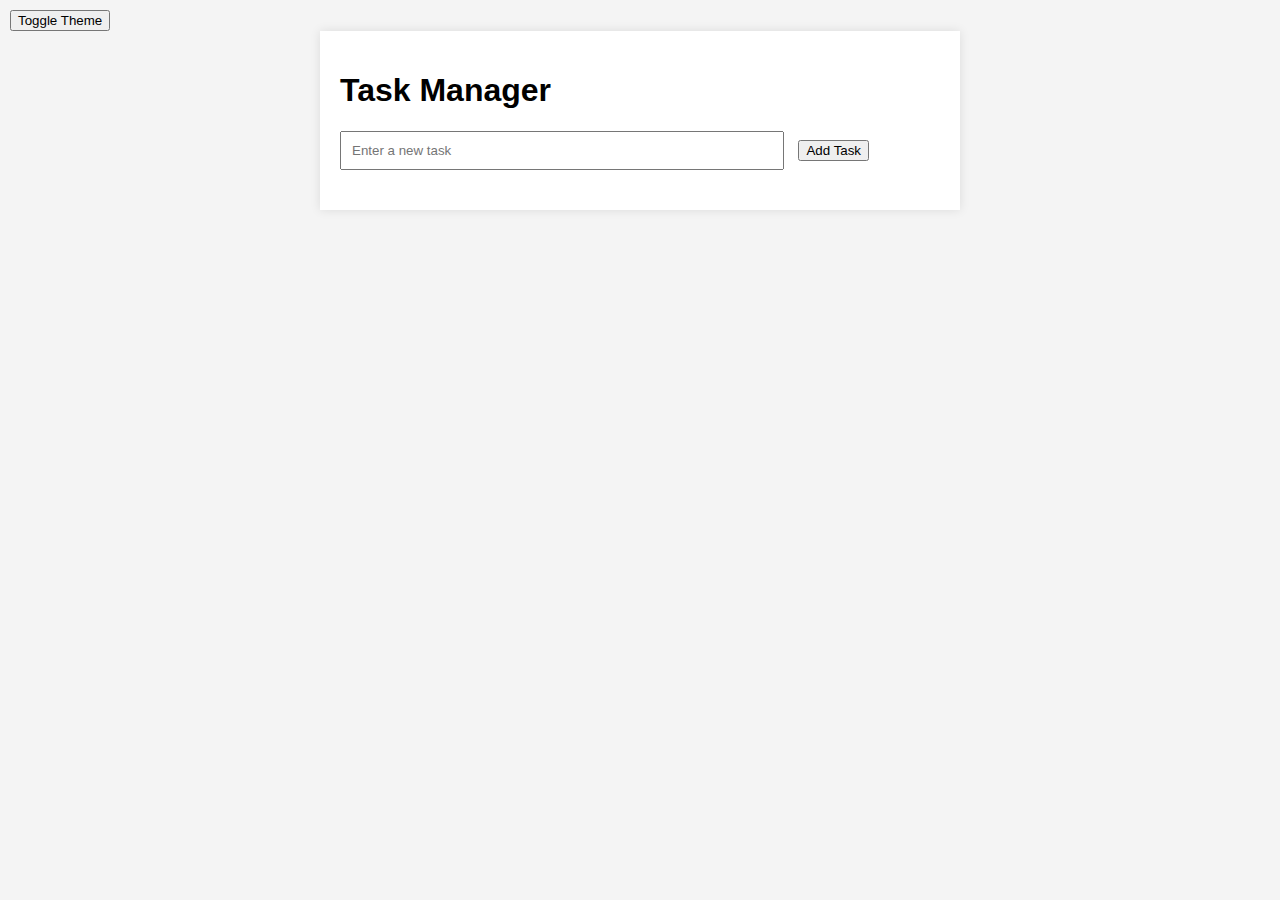
<file: class16-creatingATaskList/index.html>
<!DOCTYPE html>
<html lang="en">

<head>
  <meta charset="UTF-8">
  <meta name="viewport" content="width=device-width, initial-scale=1.0">
  <title>Task Manager</title>
  <link rel="stylesheet" href="style.css">
</head>

<body>
  <div id="theme-toggle">
    <button id="toggle-theme-btn">Toggle Theme</button>
  </div>
  <div id="task-manager">
    <h1>Task Manager</h1>
    <form id="task-form">
      <input type="text" id="task-input" placeholder="Enter a new task" required>
      <button type="submit">Add Task</button>
    </form>
    <ul id="task-list">
      
    </ul>
  </div>
  <script src="app.js"></script>
</body>

</html>
</file>
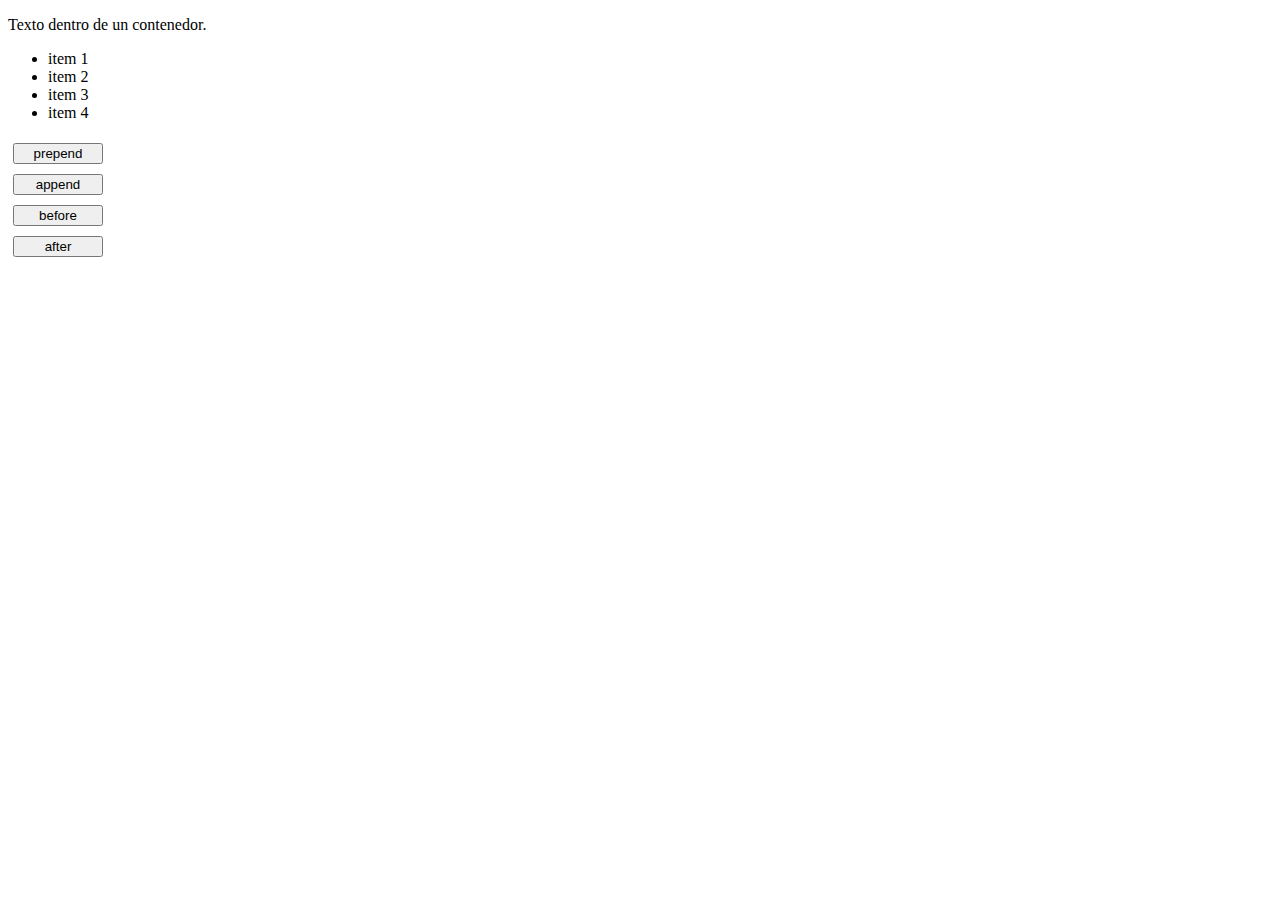
<file: class10-removeElements/removeElements.html>
<!DOCTYPE html>
<html lang="en">

<head>
  <meta charset="UTF-8">
  <meta name="viewport" content="width=device-width, initial-scale=1.0">
  <title>Document</title>
  <style>
    button {
      display: block;
      margin: 5px;
    }

    #listArea2 {
      display: flex;
      flex-direction: column;
      padding: 0;
      width: 100px;
    }
  </style>
</head>

<body>
  <section id="contentArea">
    <p>Texto dentro de un contenedor.</p>
  </section>
  <section>
    <ul id="listArea">

      <li>item 1</li>
      <li>item 2</li>
      <li>item 3</li>
      <li>item 4</li>

    </ul>
  </section>

  <ul id="listArea2">
  <button id="prepend">prepend</button>
  <button id="append">append</button>
  <button id="before">before</button>
  <button id="after">after</button>
  </ul>
  

  <script src="removeElements.js"></script>
</body>

</html>
</file>
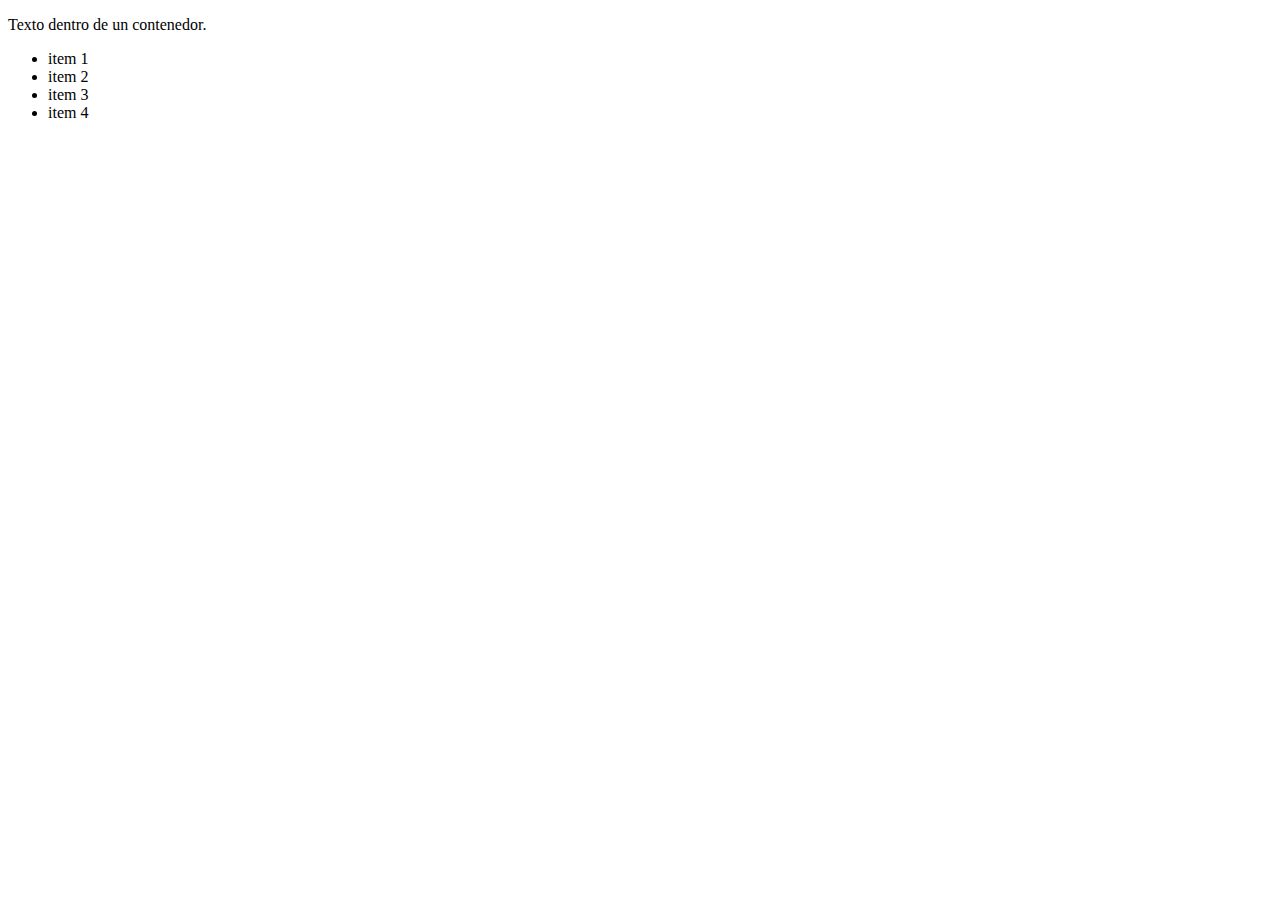
<file: class11-cloneAndReplace/cloneReplace.html>
<!DOCTYPE html>
<html lang="en">

<head>
  <meta charset="UTF-8">
  <meta name="viewport" content="width=device-width, initial-scale=1.0">
  <title>Document</title>
  <style>
    button {
      display: block;
      margin: 5px;
    }

    #listArea2 {
      display: flex;
      flex-direction: column;
      padding: 0;
      width: 100px;
    }
  </style>
</head>

<body>
  <section id="contentArea">
    <p>Texto dentro de un contenedor.</p>
  </section>
  <section>
    <ul id="listArea">

      <li>item 1</li>
      <li>item 2</li>
      <li>item 3</li>
      <li>item 4</li>

    </ul>
  </section>

  <script src="cloneReplace.js"></script>
</body>

</html>
</file>
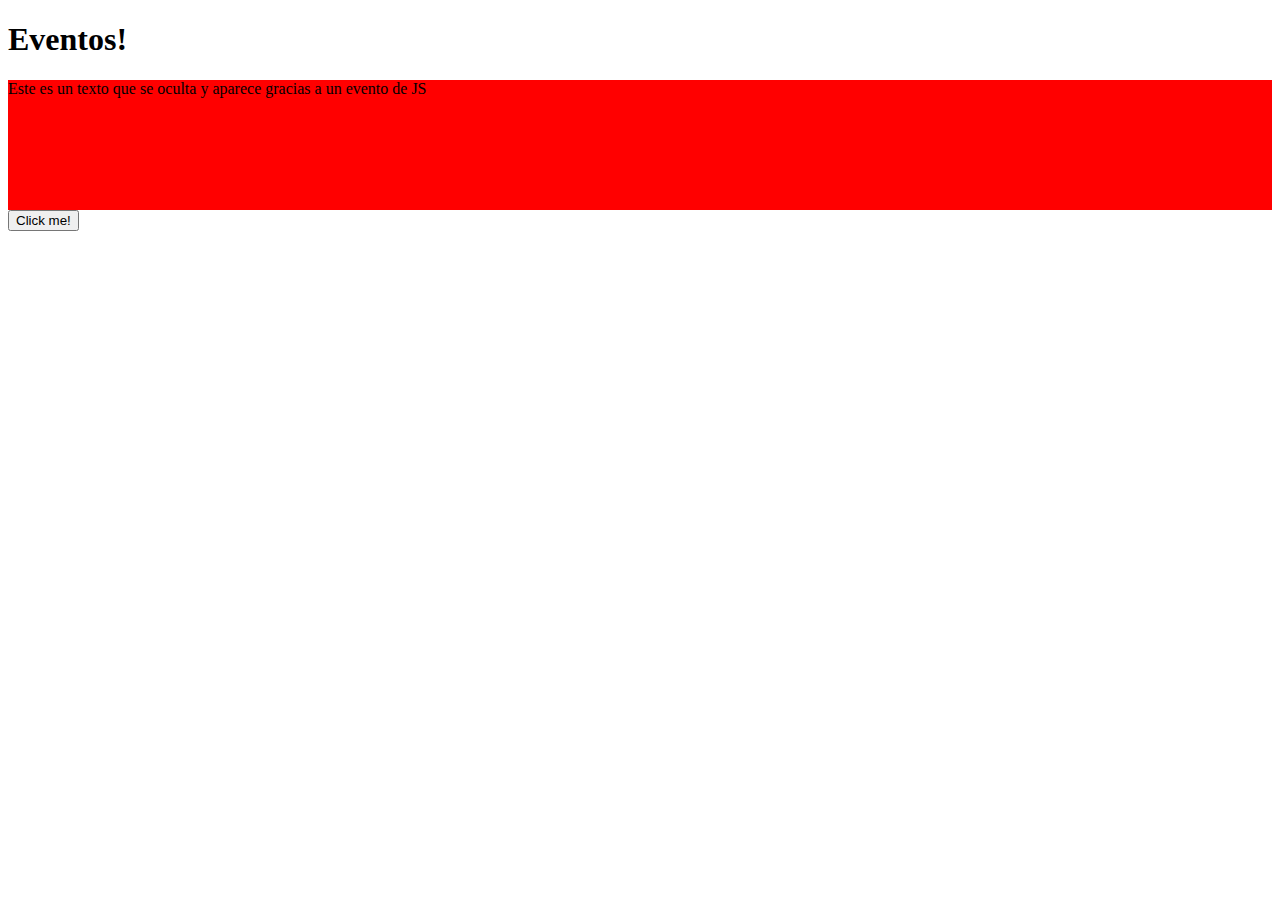
<file: class12-addingRemovingevents/add&removeEvents.html>
<!DOCTYPE html>
<html lang="en">

<head>
  <meta charset="UTF-8">
  <meta name="viewport" content="width=device-width, initial-scale=1.0">
  <title>Document</title>
  <style>
    .container {
      width: 100%;
      height: 130px;
      background-color: red;
    }
  </style>
</head>

<body>
  <main>
    <h1>Eventos!</h1>
    <div class="container">
      <p>Este es un texto que se oculta y aparece gracias a un evento de JS</p>
    </div>

    <button id="btn">Click me!</button>
  </main>
  <script src="add&removeEvents.js"></script>
</body>

</html>
</file>
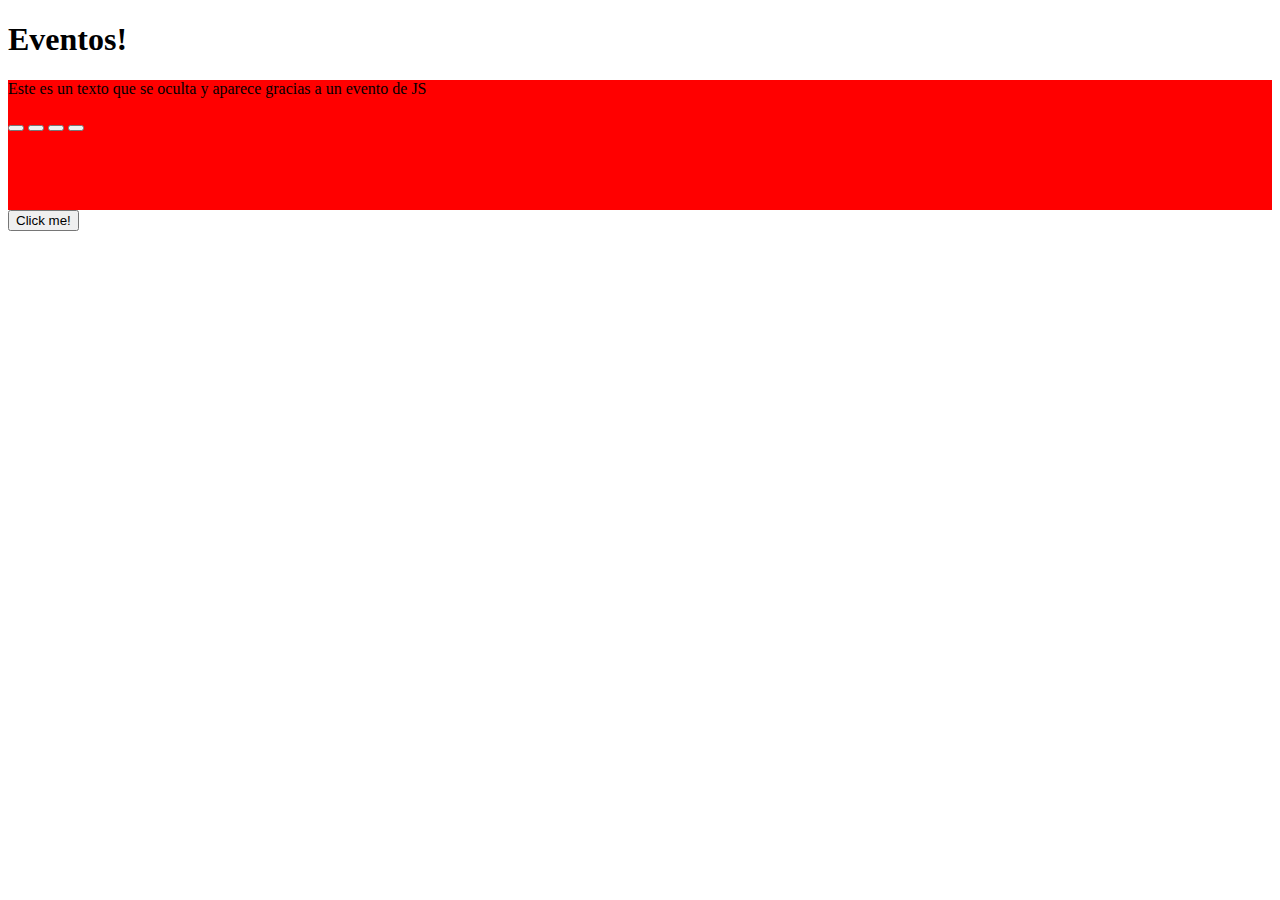
<file: class13-eventObject/eventObject.html>
<!DOCTYPE html>
<html lang="en">

<head>
  <meta charset="UTF-8">
  <meta name="viewport" content="width=device-width, initial-scale=1.0">
  <title>Document</title>
  <style>
    .container {
      width: 100%;
      height: 130px;
      background-color: red;
    }
  </style>
</head>

<body>
  <main>
    <h1>Eventos!</h1>
    <div class="container">
      <p>Este es un texto que se oculta y aparece gracias a un evento de JS</p>
      <button id="btn1"></button>
      <button id="btn2"></button>
      <button id="btn3"></button>
      <button id="btn4"></button>

    </div>

    <button id="btn">Click me!</button>
  </main>
  <script src="eventObject.js"></script>
</body>

</html>
</file>
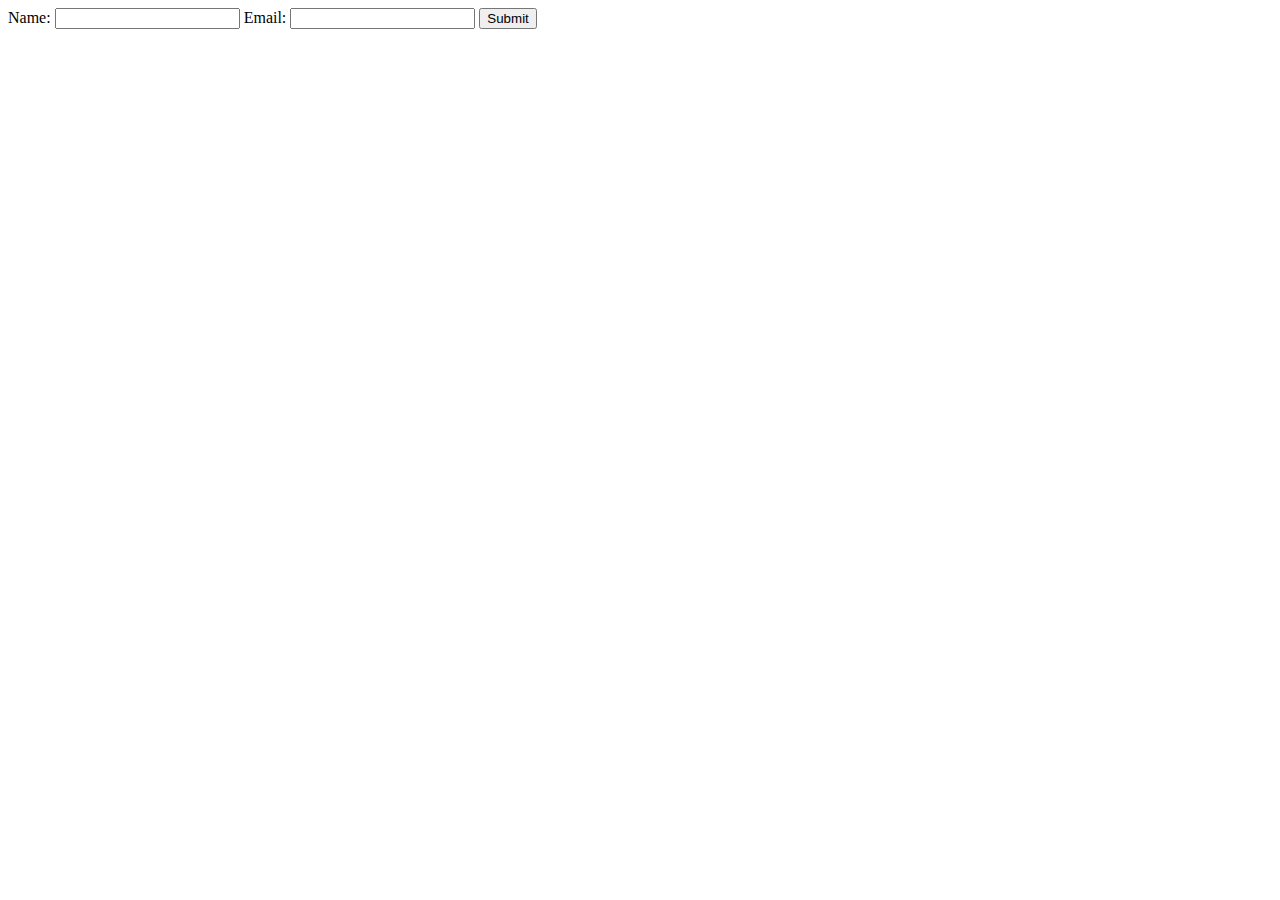
<file: class14-formHandle/formHandle.html>
<!DOCTYPE html>
<html lang="en">
<head>
  <meta charset="UTF-8">
  <meta name="viewport" content="width=device-width, initial-scale=1.0">
  <title>Document</title>
</head>
<body>
  <form id="form" action="#">
    <label for="name">Name:</label>
    <input type="text" name="name" id="name">
    <label for="mail">Email: </label>
    <input type="text" name="mail" id="mail">
    <input type="submit" value="Submit">
  </form>
  <script src="formHandle.js"></script>
</body>
</html>
</file>
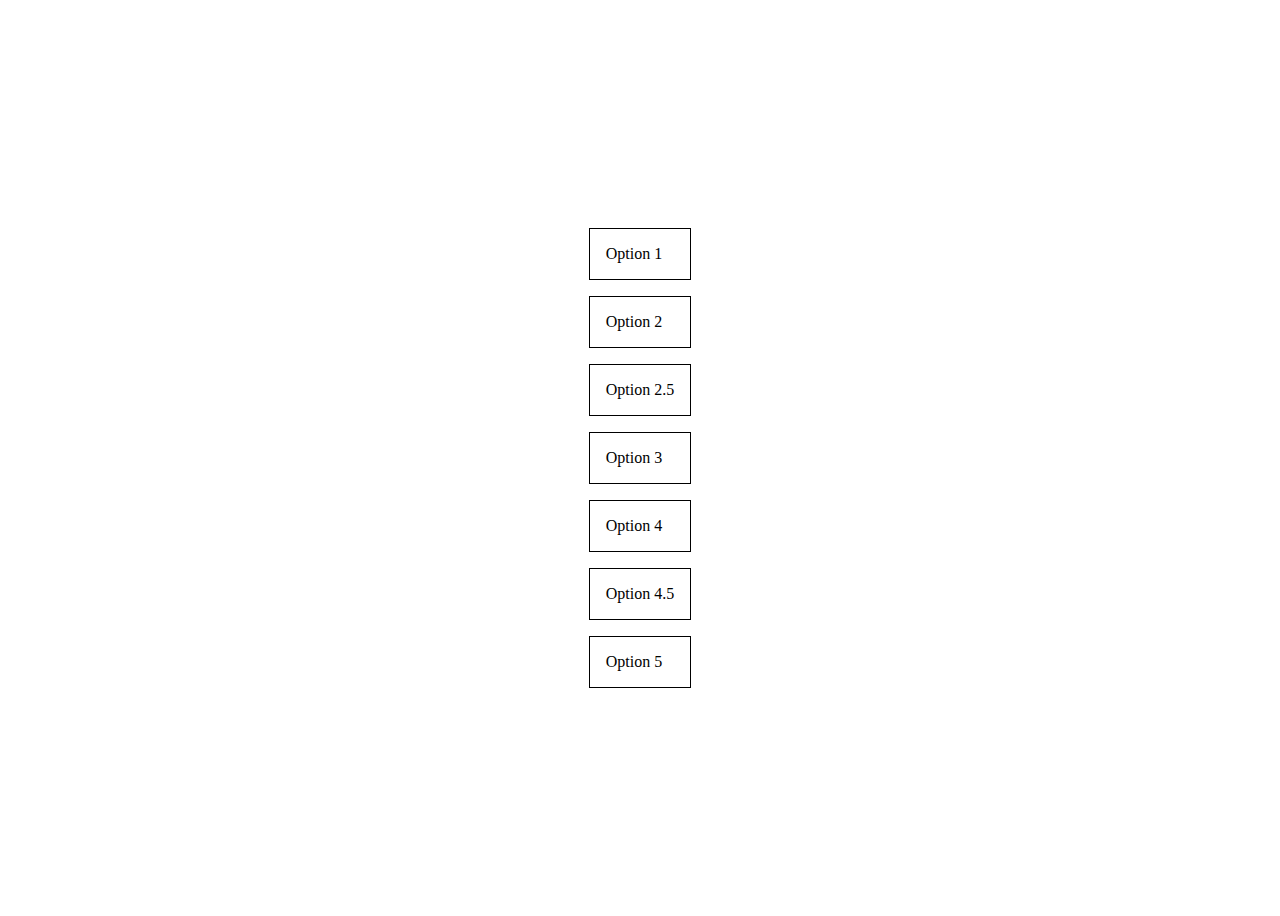
<file: class15-delegationPattern/delegationPattern.html>
<!DOCTYPE html>
<html lang="en">

<head>
  <meta charset="UTF-8">
  <meta name="viewport" content="width=device-width, initial-scale=1.0">
  <title>Document</title>

  <style>
    main {
      display: flex;
      justify-content: center;
      align-items: center;
      height: 100vh;
    }

    ul {
      list-style: none;
      padding: 0;
      margin: 0;
    }

    li {
      padding: 1rem;
      border: 1px solid black;
      margin: 1rem;
      cursor: pointer;
    }

    li:hover {
      background-color: #ccc;
    }

    .highlight {
      background-color: #81fa07;
      color: white;
    }
  </style>
</head>

<body>
  <main>
    <ul id="red">
      <li>Option 1</li>
      <li>Option 2</li>
        <ul>
          <li>Option 2.5</li>
        </ul>
      <li>Option 3</li>
      <li>Option 4</li>
      <ul>
        <li>Option 4.5</li>
      </ul>
      <li>Option 5</li>
    </ul>
  </main>
  <script src="delegationPattern.js"></script>
</body>

</html>
</file>
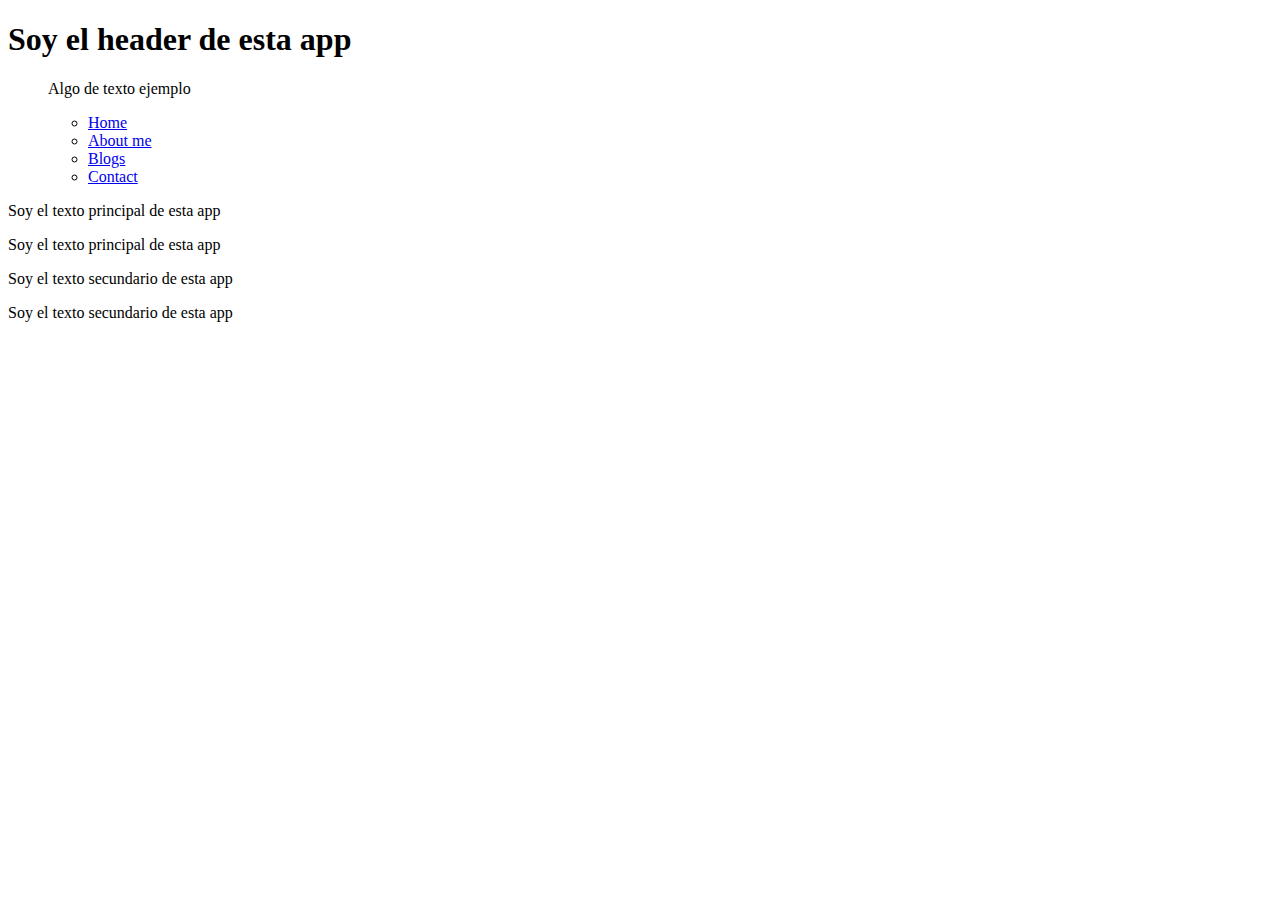
<file: class3-traversingDOM/traversingDOM.html>
<!DOCTYPE html>
<html lang="en">

<head>
  <meta charset="UTF-8">
  <meta name="viewport" content="width=device-width, initial-scale=1.0">
  <title>Traversing DOM</title>
</head>

<body>
  <header>
    <h1 id="app-title">Soy el header de esta app</h1>
    <menu>
      <p>Algo de texto ejemplo</p>
      <ul id="parent">
        <li><a href="#">Home</a></li>
        <li class="menu-items"><a href="#">About me</a></li>
        <li class="menu-items"><a href="#">Blogs</a></li>
        <li class="menu-items"><a href="#">Contact</a></li>
      </ul>
      <section></section>
    </menu>
  </header>
  <main>
    <section>
      <p>Soy el texto principal de esta <span>app</span></p>
    </section>
    <section>
      <p>Soy el texto principal de esta <span>app</span></p>
    </section>
    <section>
      <p>Soy el texto secundario de esta app</p>
      <p>Soy el texto secundario de esta app</p>
    </section>
  </main>
  <script src="traversingDOM.js"></script>
</body>

</html>
</file>
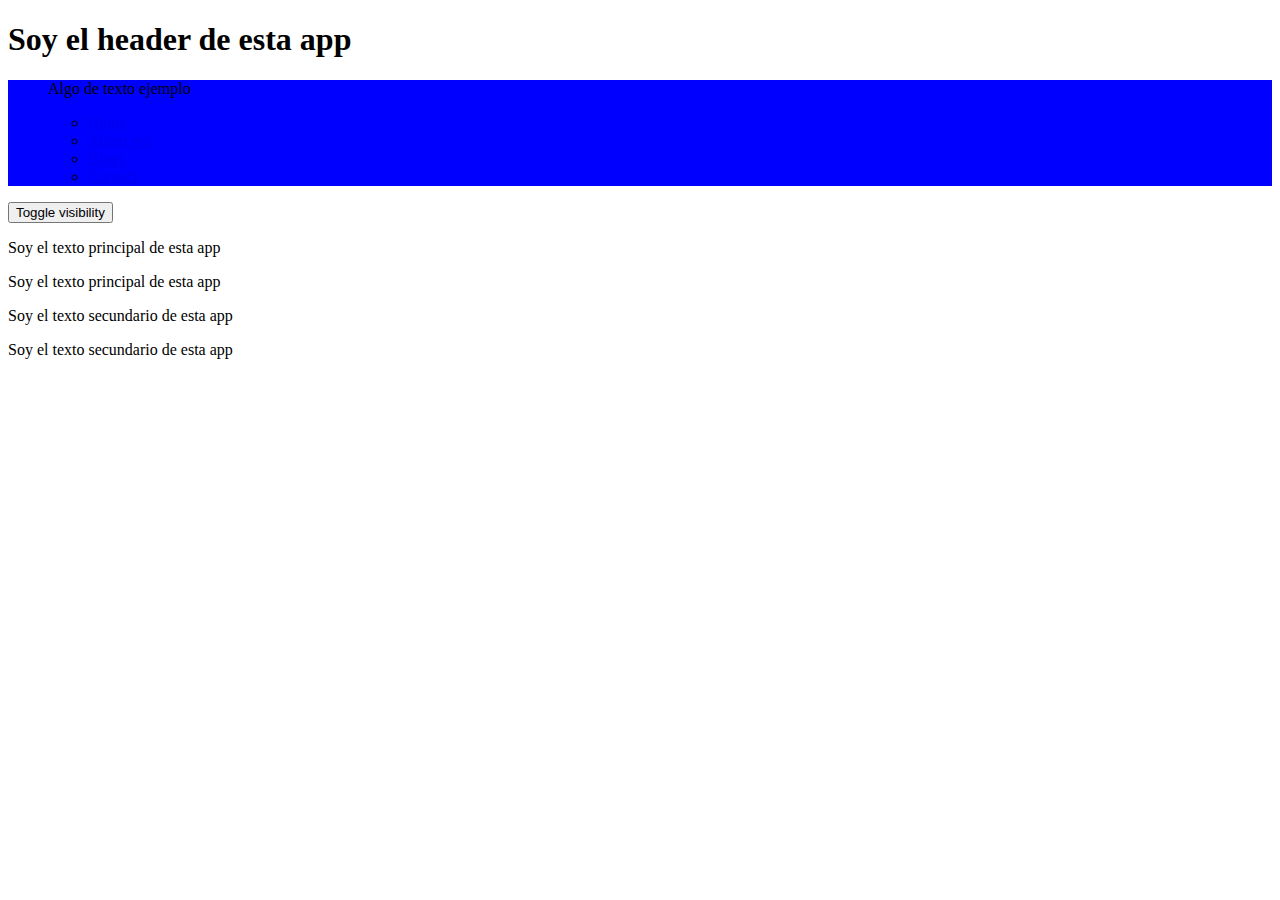
<file: class6-modifyingStyles/modifiyingStyles.html>
<!DOCTYPE html>
<html lang="en">

<head>
  <meta charset="UTF-8">
  <meta name="viewport" content="width=device-width, initial-scale=1.0">
  <title>Document</title>
  <style>
    .menu {
      background-color: blue;
      font-size: 16px;
    }

    .main-menu {
      color: green
    }

    .visible {
      display: block;
    }

    .invisible {
      display: none;
    }
  </style>
</head>

<body>
  <header>
    <h1 id="app-title">Soy el header de esta app</h1>
    <menu class="menu">
      <p>Algo de texto ejemplo</p>
      <ul id="parent">
        <li><a href="#">Home</a></li>
        <li class="menu-items"><a href="#">About me</a></li>
        <li class="menu-items"><a href="#">Blogs</a></li>
        <li class="menu-items"><a href="#">Contact</a></li>
      </ul>
      <section></section>
    </menu>
  </header>
  <main>
    <button>Toggle visibility</button>
    <section>
      <p>Soy el texto principal de esta <span>app</span></p>
    </section>
    <section>
      <p>Soy el texto principal de esta <span>app</span></p>
    </section>
    <section>
      <p>Soy el texto secundario de esta app</p>
      <p>Soy el texto secundario de esta app</p>
    </section>
  </main>
  <script src="modifiyingStyles.js"></script>
</body>

</html>
</file>
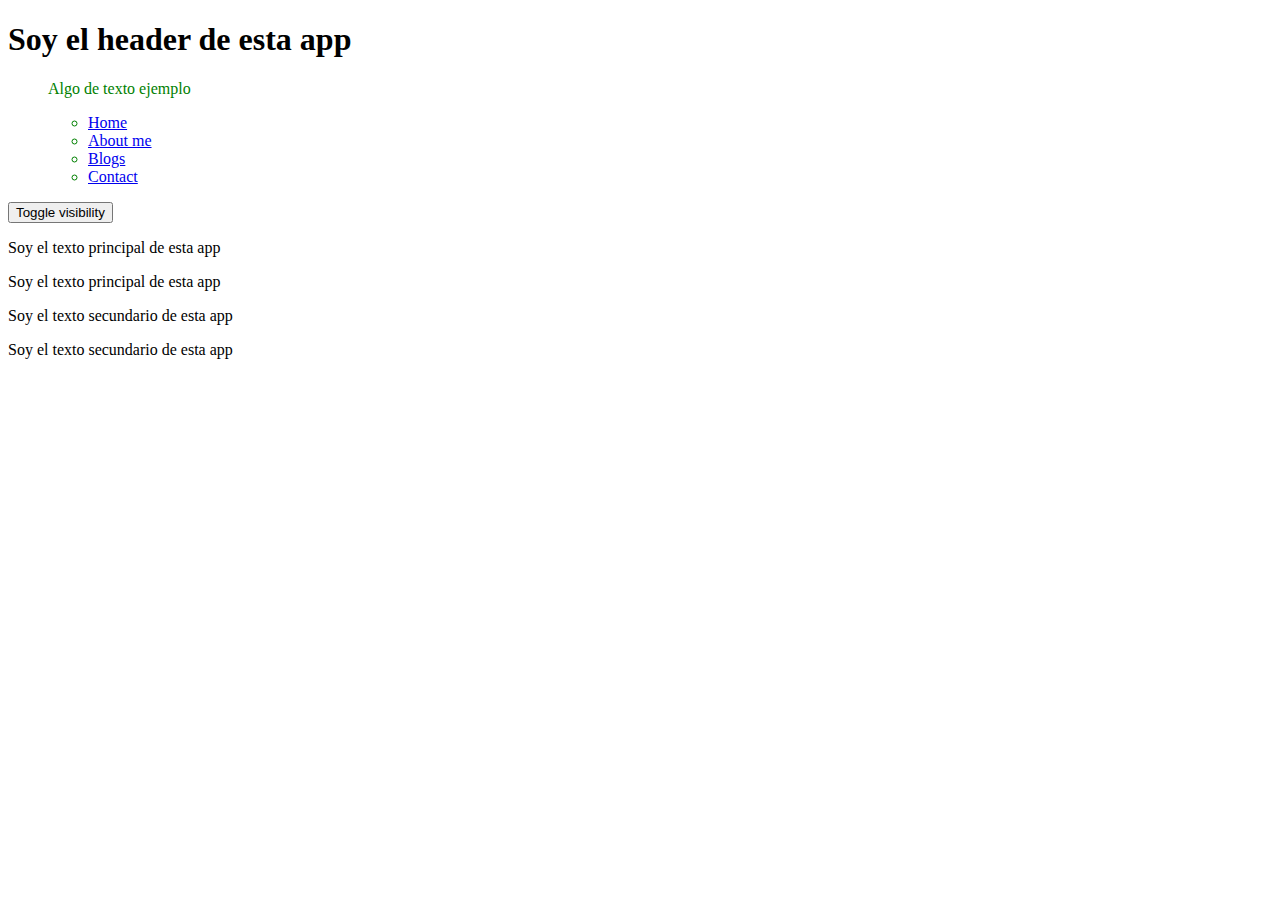
<file: class7-classListAndMethods/classListMethods.html>
<!DOCTYPE html>
<html lang="en">

<head>
  <meta charset="UTF-8">
  <meta name="viewport" content="width=device-width, initial-scale=1.0">
  <title>Document</title>
  <style>
    .menu {
      background-color: blue;
      font-size: 16px;
    }

    .main-menu {
      color: green
    }

    .visible {
      display: block;
    }

    .invisible {
      display: none;
    }
  </style>
</head>

<body>
  <header>
    <h1 id="app-title">Soy el header de esta app</h1>
    <menu class="menu">
      <p>Algo de texto ejemplo</p>
      <ul id="parent">
        <li><a href="#">Home</a></li>
        <li class="menu-items"><a href="#">About me</a></li>
        <li class="menu-items"><a href="#">Blogs</a></li>
        <li class="menu-items"><a href="#">Contact</a></li>
      </ul>
      <section></section>
    </menu>
  </header>
  <main>
    <button>Toggle visibility</button>
    <section>
      <p>Soy el texto principal de esta <span>app</span></p>
    </section>
    <section>
      <p>Soy el texto principal de esta <span>app</span></p>
    </section>
    <section>
      <p>Soy el texto secundario de esta app</p>
      <p>Soy el texto secundario de esta app</p>
    </section>
  </main>
  <script src="classListMethods.js"></script>
</body>

</html>
</file>
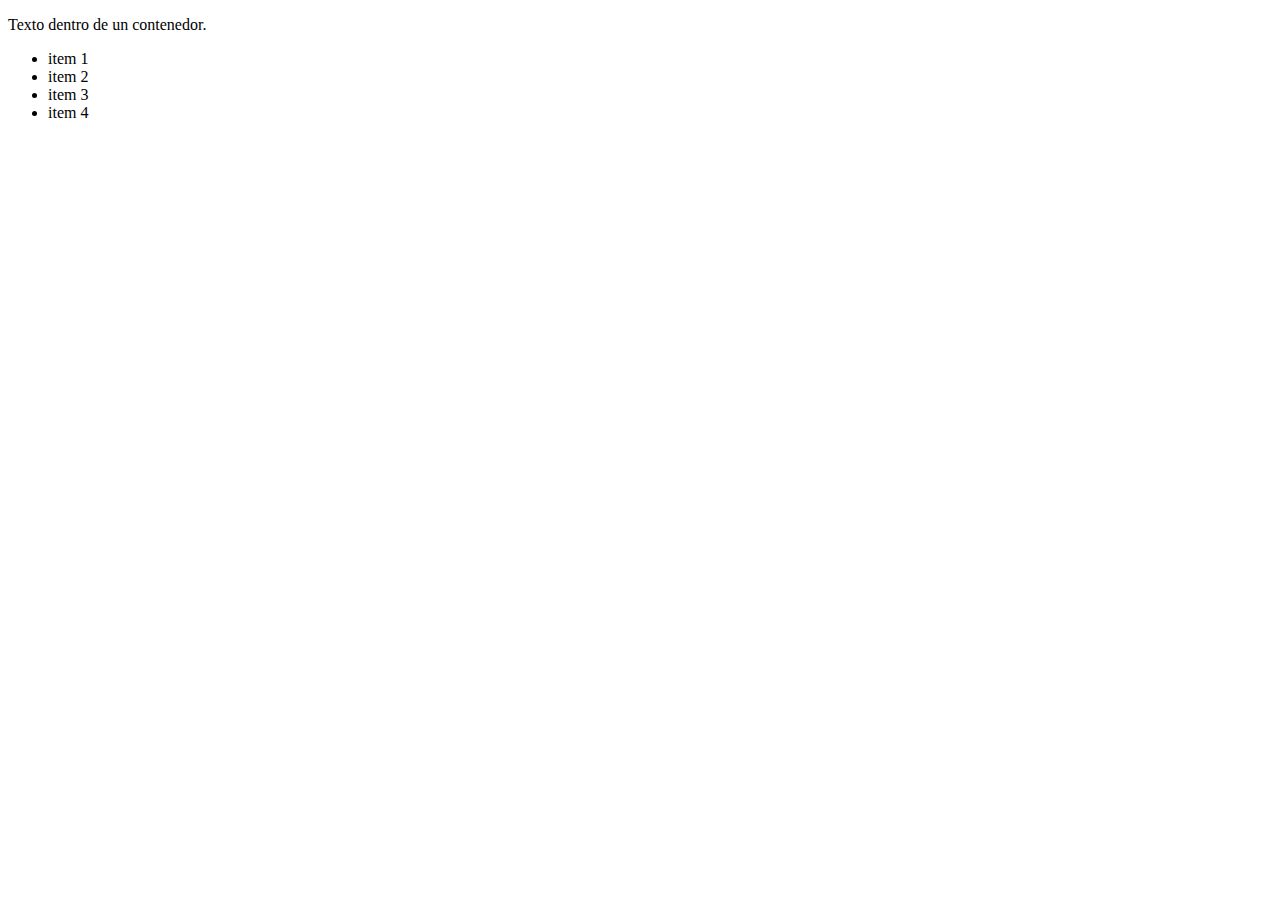
<file: class8-innerHTML/innerAndInsertAdjacentHTML.html>
<!DOCTYPE html>
<html lang="en">

<head>
  <meta charset="UTF-8">
  <meta name="viewport" content="width=device-width, initial-scale=1.0">
  <title>Document</title>
</head>

<body>
  <section id="contentArea">
    <p>Texto dentro de un contenedor.</p>
  </section>
  <section>
    <ul id="listArea">

      <li>item 1</li>
      <li>item 2</li>
      <li>item 3</li>
      <li>item 4</li>

    </ul>
  </section>

  <script src="innerAndInsertAdjacentHTML.js"></script>
</body>

</html>
</file>
<file: class16-creatingATaskList/style.css>
body {
  font-family: Arial, sans-serif;
  background-color: #f4f4f4;
  padding: 10px;
  margin: 0;
}

#task-manager {
  background: #fff;
  padding: 20px;
  margin: auto;
  width: 80%;
  max-width: 600px;
  box-shadow: 0 0 10px rgba(0, 0, 0, 0.1);
}

#task-form {
  margin-bottom: 20px;
}

#task-input {
  padding: 10px;
  width: 70%;
  margin-right: 10px;
}

#task-list {
  list-style-type: none;
  padding: 0;
}

#task-list li {
  background: #eee;
  padding: 10px;
  margin-bottom: 5px;
  border-radius: 5px;
}

/* Dark theme styles */
body.dark-theme {
  background-color: #333;
  color: #fff;
}

.dark-theme #task-manager {
  background: #222;
  color: #fff;
}

.dark-theme #task-list li {
  background: #444;
}

.delete-btn:hover,
.edit-btn:hover {
  cursor: pointer;
}
</file>
